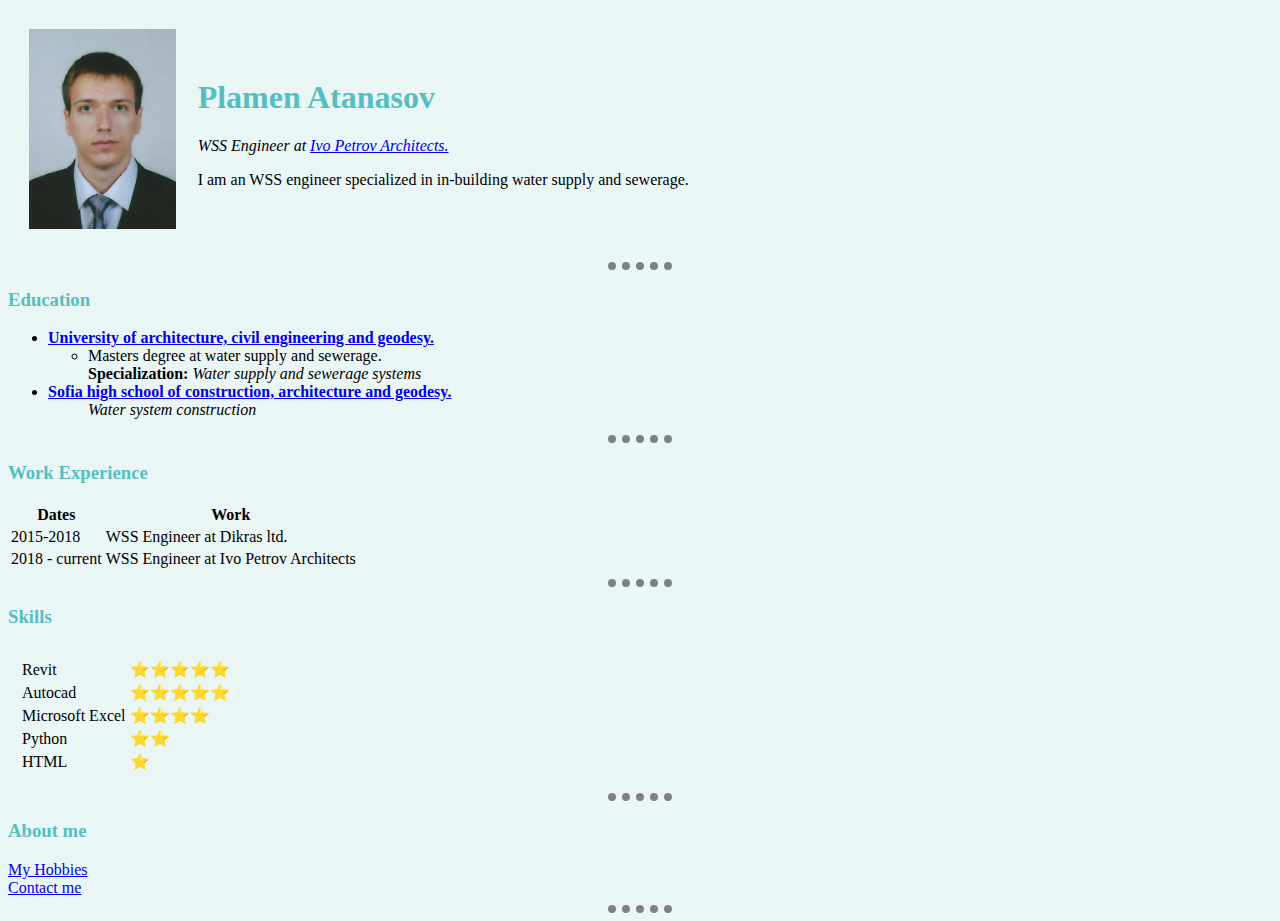
<file: index.html>
<!DOCTYPE html>
<html lang="en" dir="ltr">

<head>
  <meta charset="utf-8">
  <title>Plamen's Personal Corner</title>
  <link rel="stylesheet" href="css/styles.css">


</head>

<body>
  <table cellspacing="20">
    <tr>
      <td><img src="plamen.JPG" alt="plamen profile picture"></td>
      <td>
        <h1>Plamen Atanasov</h1>
        <p><em>WSS Engineer at <a href="http://ip-arch.com/">Ivo Petrov Architects.</a>
        </em></p>
        <p>I am an WSS engineer specialized in in-building water supply and
          sewerage.</p>
      </td>
    </tr>
  </table>


  <hr>
  <h3>Education</h3>
  <ul>
    <li><strong><a href="https://uacg.bg/">University of architecture, civil engineering and geodesy.</a></strong></li>
    <ul>
      <li>
        <st>Masters degree at water supply and sewerage.</st><br><strong>Specialization:</strong>
        <em>Water supply and sewerage systems</em>
    </ul>
    <li><strong><a href="http://www.sgcag.info/">Sofia high school of construction, architecture and geodesy.</a></strong>
      <ul><em>Water system construction</em></ul>
    </li>
  </ul>
  <hr>
  <h3>Work Experience</h3>
  <table>
    <thead>
      <tr>
        <th>Dates</th>
        <th>Work</th>
      </tr>
    </thead>
    <tbody>
      <tr>
        <td>2015-2018</td>
        <td>WSS Engineer at Dikras ltd.</td>
      </tr>
      <tr>
        <td>2018 - current</td>
        <td>WSS Engineer at Ivo Petrov Architects</td>
      </tr>
    </tbody>
  </table>
  <hr>
  <h3>Skills</h3>
  <table cellspacing="10">
    <tr>
      <td>
        <table>
          <tr>
            <td>Revit</td>
            <td>⭐⭐⭐⭐⭐</td>
          </tr>
          <tr>
            <td>Autocad</td>
            <td>⭐⭐⭐⭐⭐</td>
          </tr>
          <tr>
            <td>Microsoft Excel</td>
            <td>⭐⭐⭐⭐</td>
          </tr>
          <td>Python</td>
          <td>⭐⭐</td>
          <tr>
            <td>HTML</td>
            <td>⭐</td>
          </tr>
        </table>
    </tr>
  </table>
  <hr>
  <h3>About me</h3>
  <a href="hobbies.html">My Hobbies</a>
  <br />
  <a href="contacts.html">Contact me</a>
  <hr>

</body>

</html>
</file>
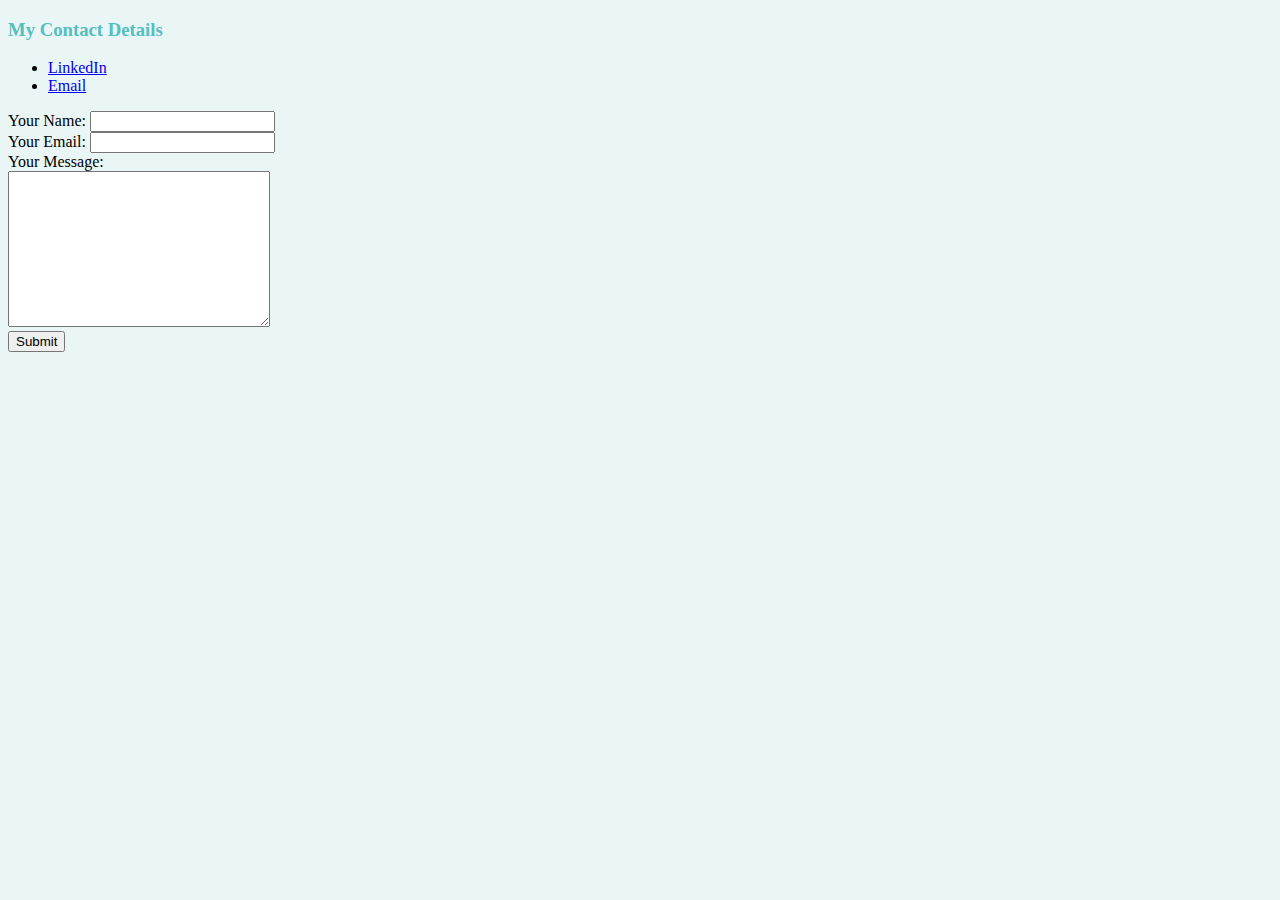
<file: contacts.html>
<!DOCTYPE html>
<html lang="en" dir="ltr">
  <head>
    <meta charset="utf-8">
    <title>My Contact Details</title>
    <link rel="stylesheet" href="css/styles.css">
  </head>

  <body>
    <h3>My Contact Details</h3>
    <ul>
      <li><a href="https://www.linkedin.com/in/plamen-atanasov-741206187/">LinkedIn</a></li>
      <li><a href="spoder@gmail.com">Email</a></li>
    </ul>
    <form action="mailto:spoderinio@gmail.com" method="post" enctype="text/plain">
      <label for="">Your Name:</label>
      <input type="text" name="yourName"><br>
      <label for="">Your Email:</label>
      <input type="email" name="yourEmail" id=""><br>
      <label for="">Your Message:</label><br>
      <textarea name="yourMessage" id="" cols="30" rows="10"></textarea><br>
      <input type="submit">

    </form>
  </body>
</html>
</file>
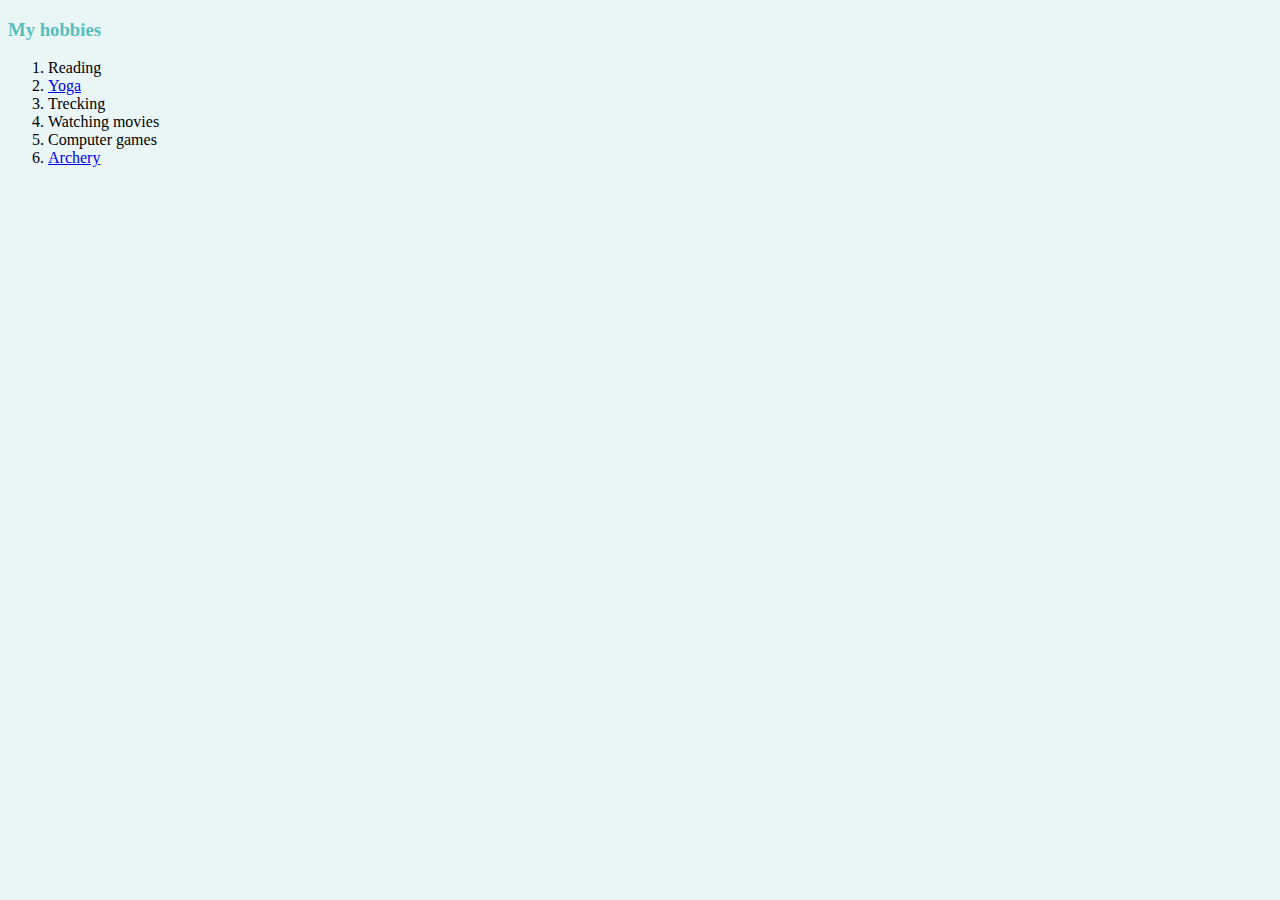
<file: hobbies.html>
<!DOCTYPE html>
<html lang="en" dir="ltr">

<head>
  <meta charset="utf-8">
  <title>My Hobbyes</title>
  <link rel="stylesheet" href="css/styles.css">
</head>

<body>
  <h3>My hobbies</h3>
  <ol>
    <li>Reading</li>
    <li><a href="https://c.tenor.com/ZvHjUwvpSsoAAAAM/yoga-pug.gif">Yoga</a></li>
    <li>Trecking</li>
    <li>Watching movies</li>
    <li>Computer games</li>
    <li><a href="https://c.tenor.com/ee0ixuRjfR4AAAAd/archery-bullseye.gif">Archery</a></li>
  </ol>
</body>

</html>
</file>
<file: css/styles.css>
body {
  background-color: #EAF6F6;
}

hr {
  border-style: none;
  border-top-style: dotted;
  border-color: grey;
  border-width: 8px;
  width: 5%;
}
img {
  height: 200px;
}
h1 {
  color: #55BFBF;
}
h3 {
  color: #55BFBF;
}
</file>
